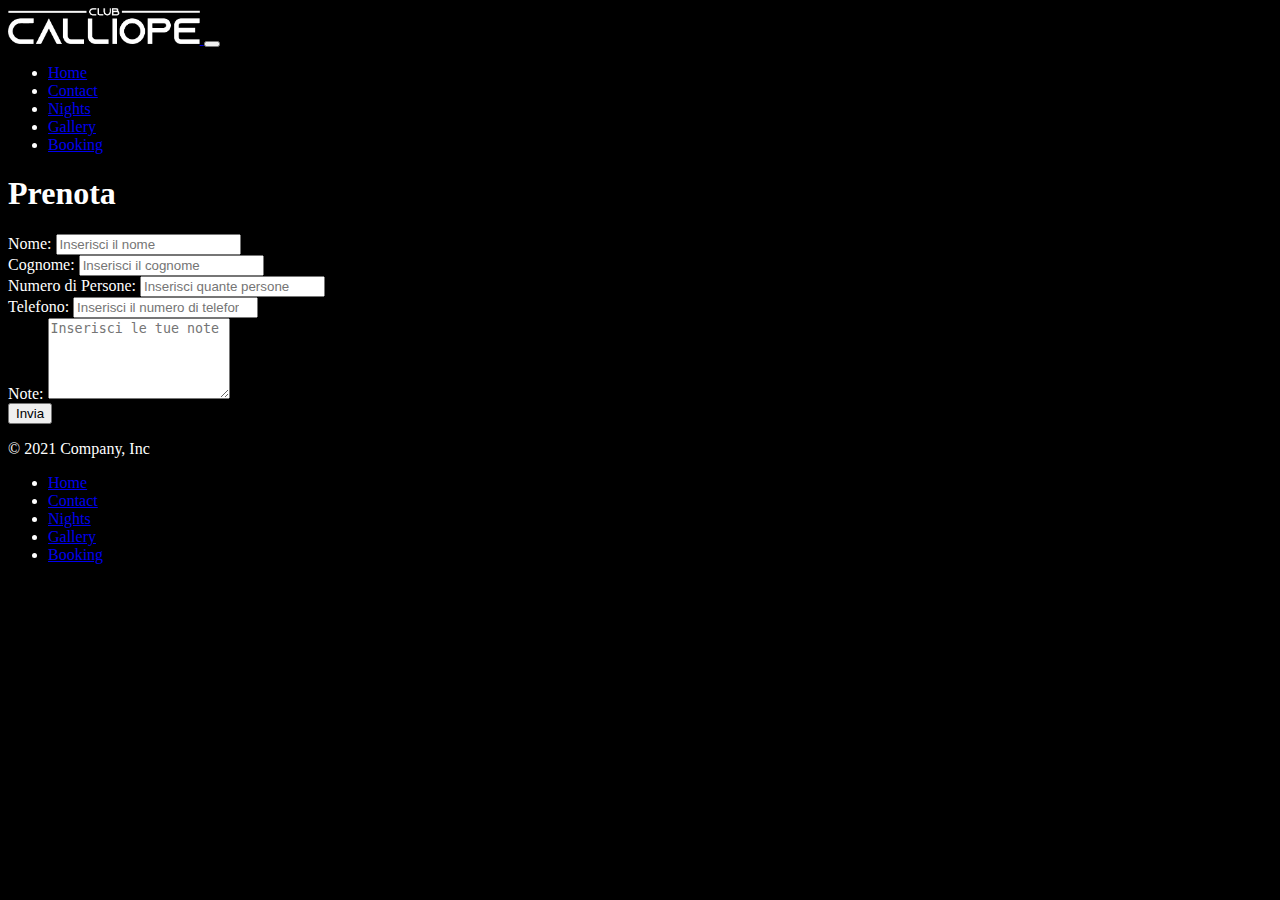
<file: Calliope Club/booking.html>
<!doctype html>
<html lang="en">

<head>
    <meta charset="utf-8">
    <meta name="viewport" content="width=device-width, initial-scale=1">
    <title>Calliope Club</title>
    <link href="https://cdn.jsdelivr.net/npm/bootstrap@5.3.0-alpha3/dist/css/bootstrap.min.css" rel="stylesheet"
        integrity="sha384-KK94CHFLLe+nY2dmCWGMq91rCGa5gtU4mk92HdvYe+M/SXH301p5ILy+dN9+nJOZ" crossorigin="anonymous">
    <link rel="stylesheet" href="style.css">
    <link rel="icon" type="image/x-icon" sizes="" href="/media/icon1.png">

</head>

<body class="black">
    <nav class="navbar navbar-expand-lg navbar-dark black  opacity-75">
        <div class="container">
            <a class="navbar-brand " href="index.html">
                <img src="media/logo.png" alt="..." height="36">
            </a>
            <button class="navbar-toggler" type="button" data-bs-toggle="collapse"
                data-bs-target="#navbarSupportedContent" aria-controls="navbarSupportedContent" aria-expanded="false"
                aria-label="Toggle navigation">
                <span class="navbar-toggler-icon"></span>
            </button>
            <div class="collapse navbar-collapse text-center opacity-100 " height="100vh" id="navbarSupportedContent">
                <ul class="navbar-nav ms-auto">
                    <li class="nav-item">
                        <a class="nav-link" aria-current="page" href="index.html">Home</a>
                    </li>
                    <li class="nav-item">
                        <a class="nav-link" href="contact.html">Contact</a>
                    </li>
                    <li class="nav-item">
                        <a class="nav-link" href="nights.html">Nights</a>
                    </li>
                    <li class="nav-item">
                        <a class="nav-link" href="gallery.html">Gallery</a>
                    </li>
                    <li class="nav-item">
                        <a class="nav-link active" href="booking.html">Booking</a>
                    </li>
                </ul>
            </div>
        </div>
    </nav>

    <div class="container">
        <div class="container">
            <div class="col text-center mb-5">
                <h1 class="display-4">Prenota</h1>
            </div>
            <form class="container col-lg-7 shadow-lg" data-bs-theme="light">
                <div class="row">
                    <div class="col-md-6 form-group">
                        <label for="Name">Nome:</label>
                        <input type="text" class="form-control" id="Name" placeholder="Inserisci il nome">
    
                    </div>
                    <div class="col-md-6 form-group">
                        <label for="Cognome">Cognome:</label>
                        <input type="text" class="form-control" id="Cognome" placeholder="Inserisci il cognome">
                    </div>
    
    
    
                </div>
                <div class="row">
    
                    <div class="col-md-6 form-group">
                        <label for="numero">Numero di Persone:</label>
                        <input type="number" class="form-control" id="numero" placeholder="Inserisci quante persone">
                    </div>
                    <div class="col-md-6 form-group">
                        <label for="phone">Telefono:</label>
                        <input type="number" class="form-control" id="phone" placeholder="Inserisci il numero di telefono">
                    </div>
    
    
                </div>
    
                <div class="form-group">
                    <label for="notes">Note:</label>
                    <textarea class="form-control" id="notes" rows="5" placeholder="Inserisci le tue note"></textarea>
                </div>
                <button type="submit" class="btn btn-dark ">Invia</button>
            </form>
        </div>
    </div>




    <div class="b-example-divider" data-bs-theme="dark"></div>
    <div class="container static-bottom" data-bs-theme="dark">
        <footer class="d-flex flex-wrap justify-content-between align-items-center py-3 my-4 border-top">
            <p class="col-md-4 mb-0 text-muted">&copy; 2021 Company, Inc</p>


            <ul class="nav col-md-4 justify-content-end">
                <li class="nav-item"><a href="index.html" class="nav-link px-2 text-muted">Home</a></li>
                <li class="nav-item"><a href="contact.html" class="nav-link px-2 text-muted">Contact</a></li>
                <li class="nav-item"><a href="nights.html" class="nav-link px-2 text-muted">Nights</a></li>
                <li class="nav-item"><a href="gallery.html" class="nav-link px-2 text-muted">Gallery</a></li>
                <li class="nav-item"><a href="booking.html" class="nav-link px-2 text-muted">Booking</a></li>
            </ul>
        </footer>
    </div>


    


    <script src="https://cdn.jsdelivr.net/npm/bootstrap@5.3.0-alpha3/dist/js/bootstrap.bundle.min.js"
        integrity="sha384-ENjdO4Dr2bkBIFxQpeoTz1HIcje39Wm4jDKdf19U8gI4ddQ3GYNS7NTKfAdVQSZe"
        crossorigin="anonymous"></script>
</body>

</html>
</file>
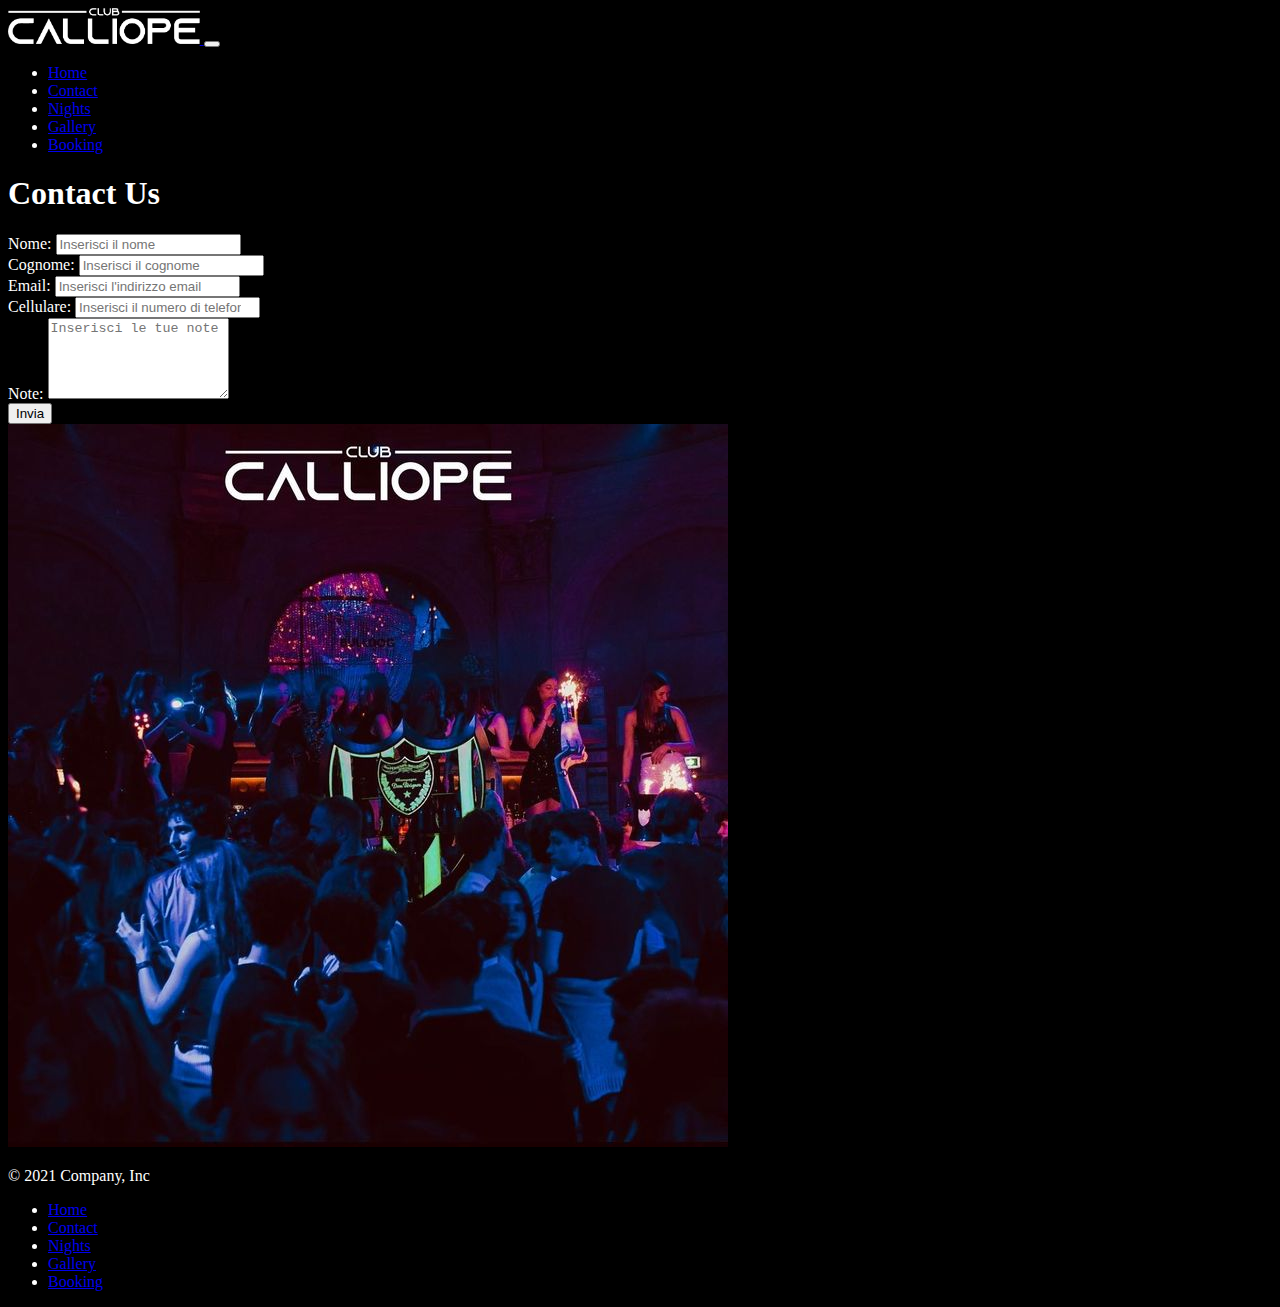
<file: Calliope Club/contact.html>
<!doctype html>
<html lang="en">

<head>
    <meta charset="utf-8">
    <meta name="viewport" content="width=device-width, initial-scale=1">
    <title>Calliope Club</title>
    <link href="https://cdn.jsdelivr.net/npm/bootstrap@5.3.0-alpha3/dist/css/bootstrap.min.css" rel="stylesheet"
        integrity="sha384-KK94CHFLLe+nY2dmCWGMq91rCGa5gtU4mk92HdvYe+M/SXH301p5ILy+dN9+nJOZ" crossorigin="anonymous">
    <link rel="stylesheet" href="style.css">
    <link rel="icon" type="image/x-icon" sizes="" href="/media/icon1.png">

</head>

<body class="black">
    <nav class="navbar navbar-expand-lg navbar-dark black fixed-top opacity-75">
        <div class="container">
            <a class="navbar-brand " href="index.html">
                <img src="media/logo.png" alt="..." height="36">
            </a>
            <button class="navbar-toggler" type="button" data-bs-toggle="collapse"
                data-bs-target="#navbarSupportedContent" aria-controls="navbarSupportedContent" aria-expanded="false"
                aria-label="Toggle navigation">
                <span class="navbar-toggler-icon"></span>
            </button>
            <div class="collapse navbar-collapse text-center opacity-100 " height="100vh" id="navbarSupportedContent">
                <ul class="navbar-nav ms-auto">
                    <li class="nav-item">
                        <a class="nav-link" aria-current="page" href="index.html">Home</a>
                    </li>
                    <li class="nav-item">
                        <a class="nav-link active" href="contact.html">Contact</a>
                    </li>
                    <li class="nav-item">
                        <a class="nav-link" href="nights.html">Nights</a>
                    </li>
                    <li class="nav-item">
                        <a class="nav-link" href="gallery.html">Gallery</a>
                    </li>
                    <li class="nav-item">
                        <a class="nav-link" href="booking.html">Booking</a>
                    </li>
                </ul>
            </div>
        </div>
    </nav>



    <div class="container dflex mt-5">

        <div class="row p-5">
            <div class="col-lg-7">
                <div class="col text-center mb-5">
                    <h1 class="display-4">Contact Us</h1>
        
                </div>
                <form class="container  shadow-lg" data-bs-theme="light">
                    <div class="row">
                        <div class="col-md-6 form-group">
                            <label for="Name">Nome:</label>
                            <input type="text" class="form-control" id="Name" placeholder="Inserisci il nome">
                            
                        </div>
                        <div class="col-md-6 form-group">
                            <label for="Cognome">Cognome:</label>
                            <input type="text" class="form-control" id="Cognome" placeholder="Inserisci il cognome">
                        </div>
                        


                    </div>
                    <div class="row">

                        <div class="col-md-6 form-group">
                            <label for="email">Email:</label>
                            <input type="email" class="form-control" id="email"
                                placeholder="Inserisci l'indirizzo email">
                        </div>
                        <div class="col-md-6 form-group">
                            <label for="phone">Cellulare:</label>
                            <input type="number" class="form-control" id="phone"
                                placeholder="Inserisci il numero di telefono">
                        </div>


                    </div>

                    <div class="form-group">
                        <label for="notes">Note:</label>
                        <textarea class="form-control" id="notes" rows="5"
                            placeholder="Inserisci le tue note"></textarea>
                    </div>
                    <button type="submit" class="btn btn-dark ">Invia</button>
                </form>
            </div>
            <div class="col-lg-5"><img class="img-fluid shadow-lg border " src="media\img2.jpg" alt=""></div>
        </div>
    </div>

    <div class="b-example-divider"data-bs-theme="dark"></div>
    <div class="container" data-bs-theme="dark">
        <footer class="d-flex flex-wrap justify-content-between align-items-center py-3 my-4 border-top">
            <p class="col-md-4 mb-0 text-muted">&copy; 2021 Company, Inc</p>


            <ul class="nav col-md-4 justify-content-end">
                <li class="nav-item"><a href="index.html" class="nav-link px-2 text-muted">Home</a></li>
                <li class="nav-item"><a href="contact.html" class="nav-link px-2 text-muted">Contact</a></li>
                <li class="nav-item"><a href="nights.html" class="nav-link px-2 text-muted">Nights</a></li>
                <li class="nav-item"><a href="gallery.html" class="nav-link px-2 text-muted">Gallery</a></li>
                <li class="nav-item"><a href="booking.html" class="nav-link px-2 text-muted">Booking</a></li>
            </ul>
        </footer>
    </div>
    <script src="https://cdn.jsdelivr.net/npm/bootstrap@5.3.0-alpha3/dist/js/bootstrap.bundle.min.js"
        integrity="sha384-ENjdO4Dr2bkBIFxQpeoTz1HIcje39Wm4jDKdf19U8gI4ddQ3GYNS7NTKfAdVQSZe"
        crossorigin="anonymous"></script>
</body>

</html>
</file>
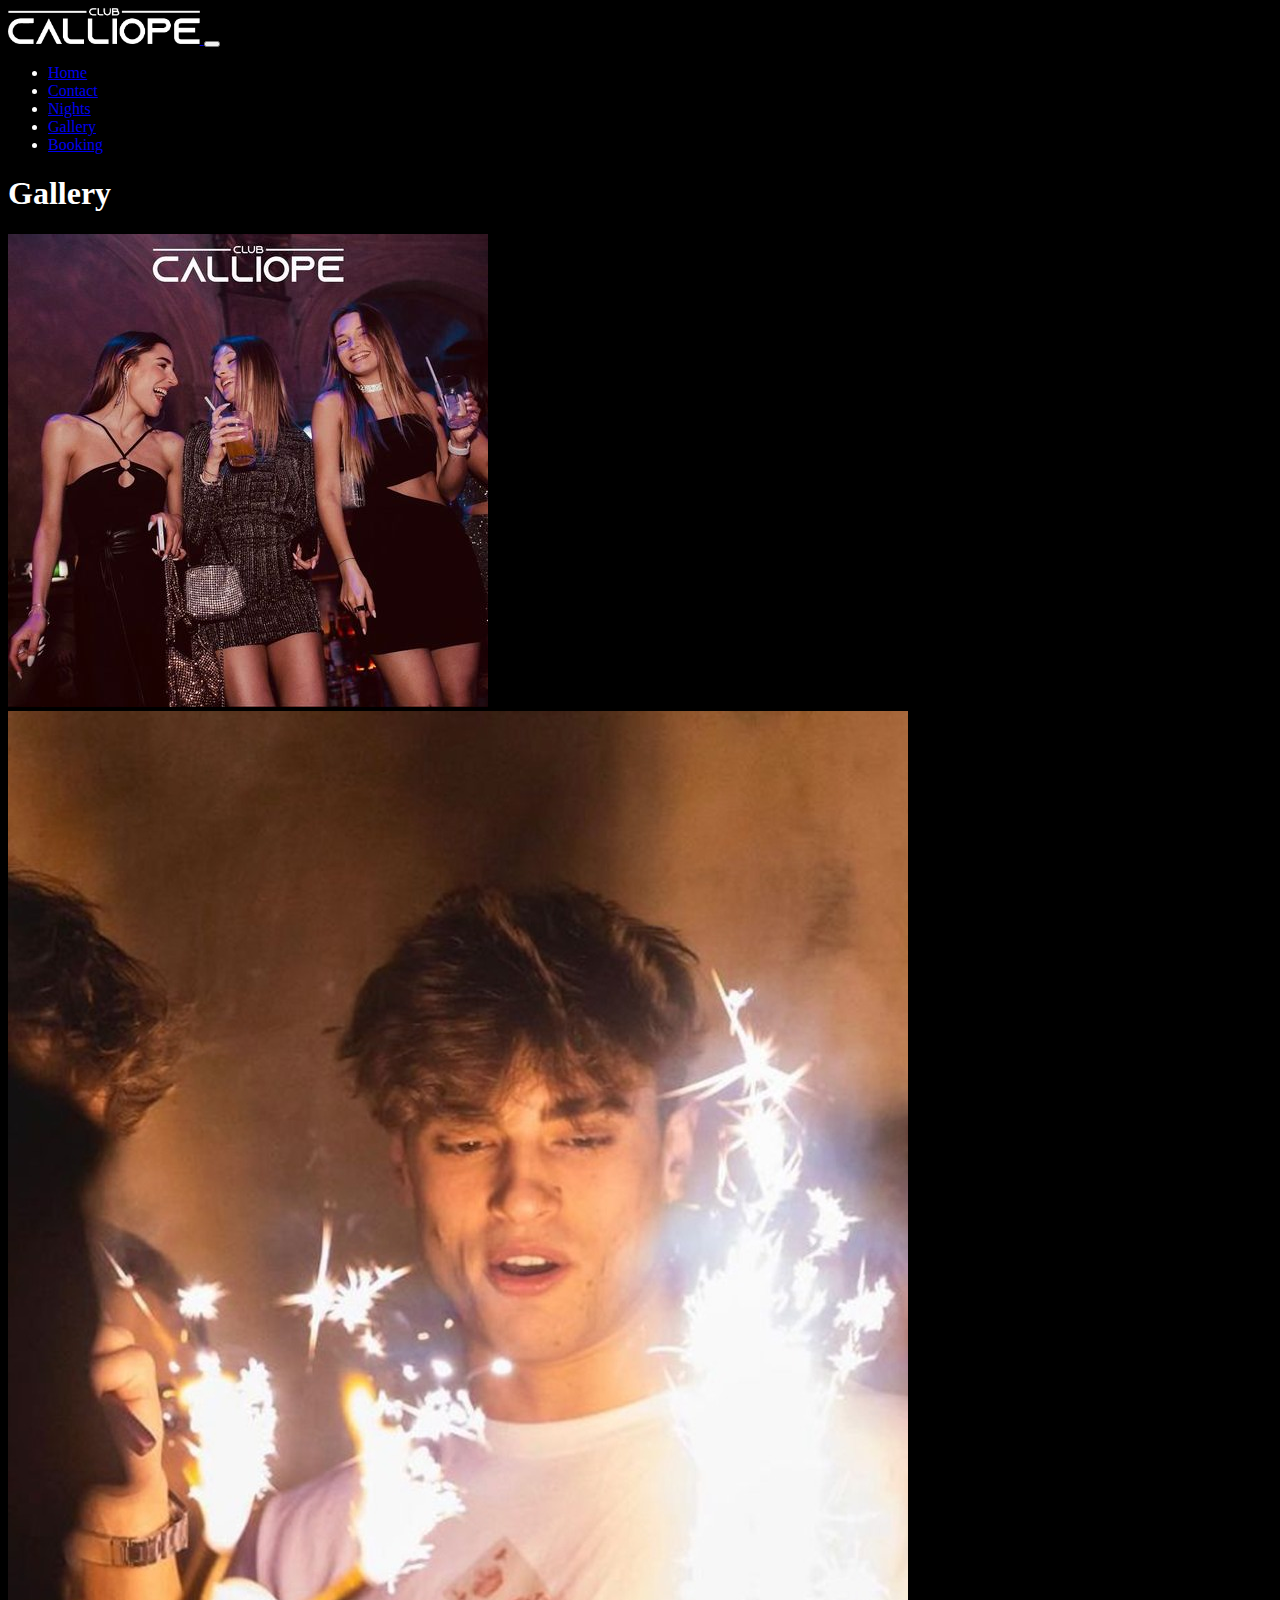
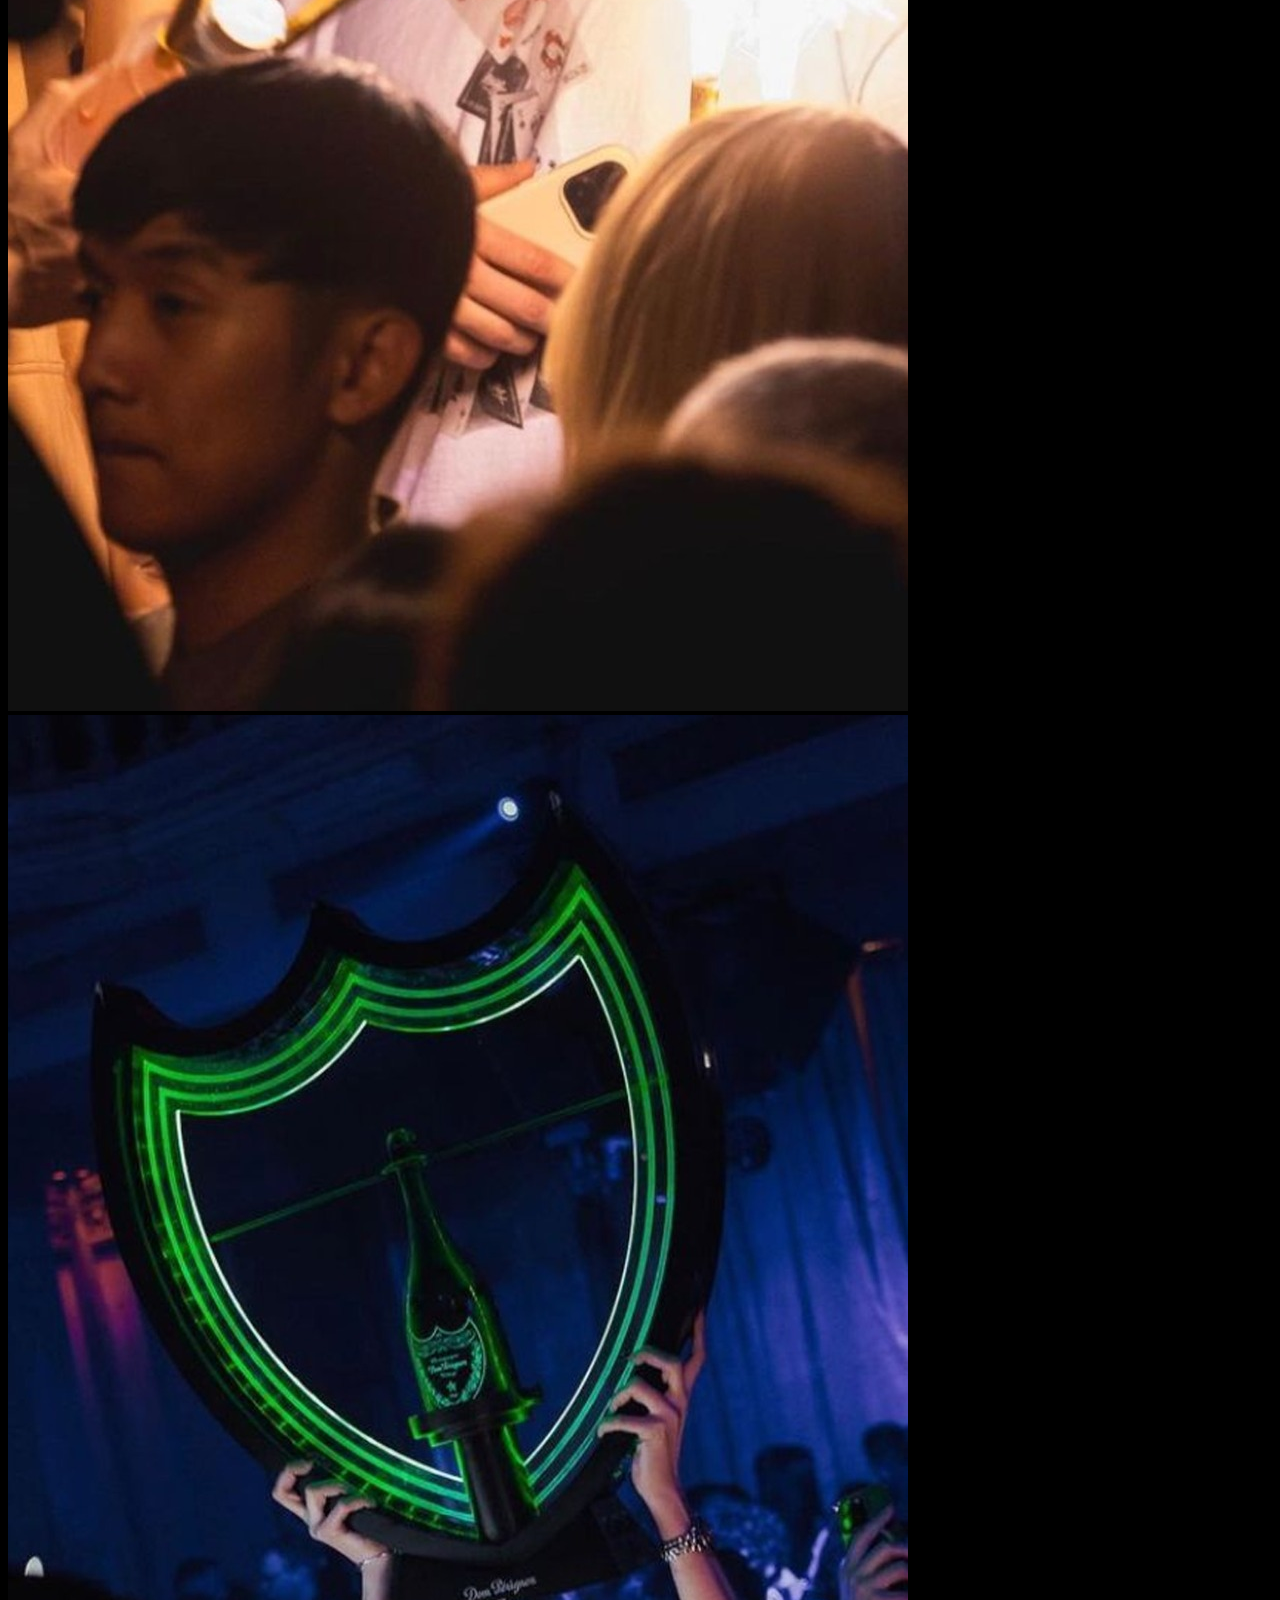
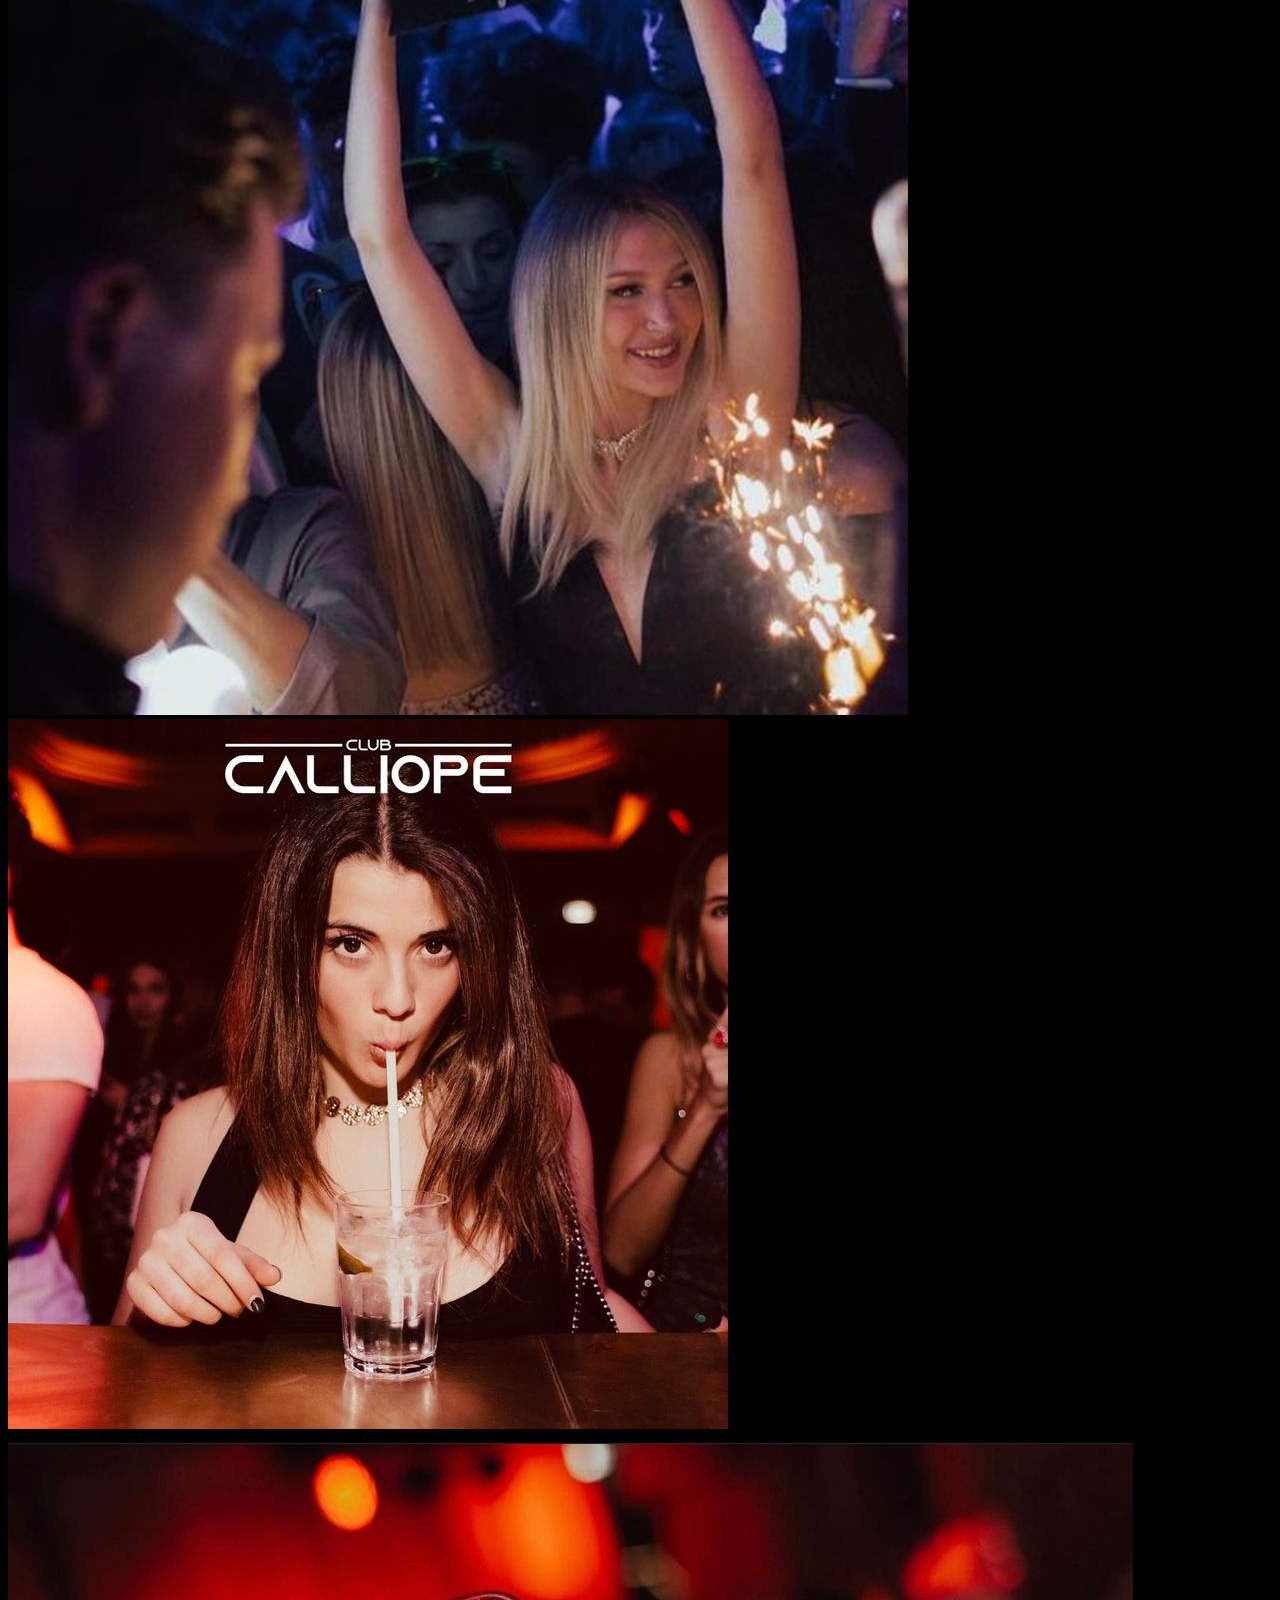
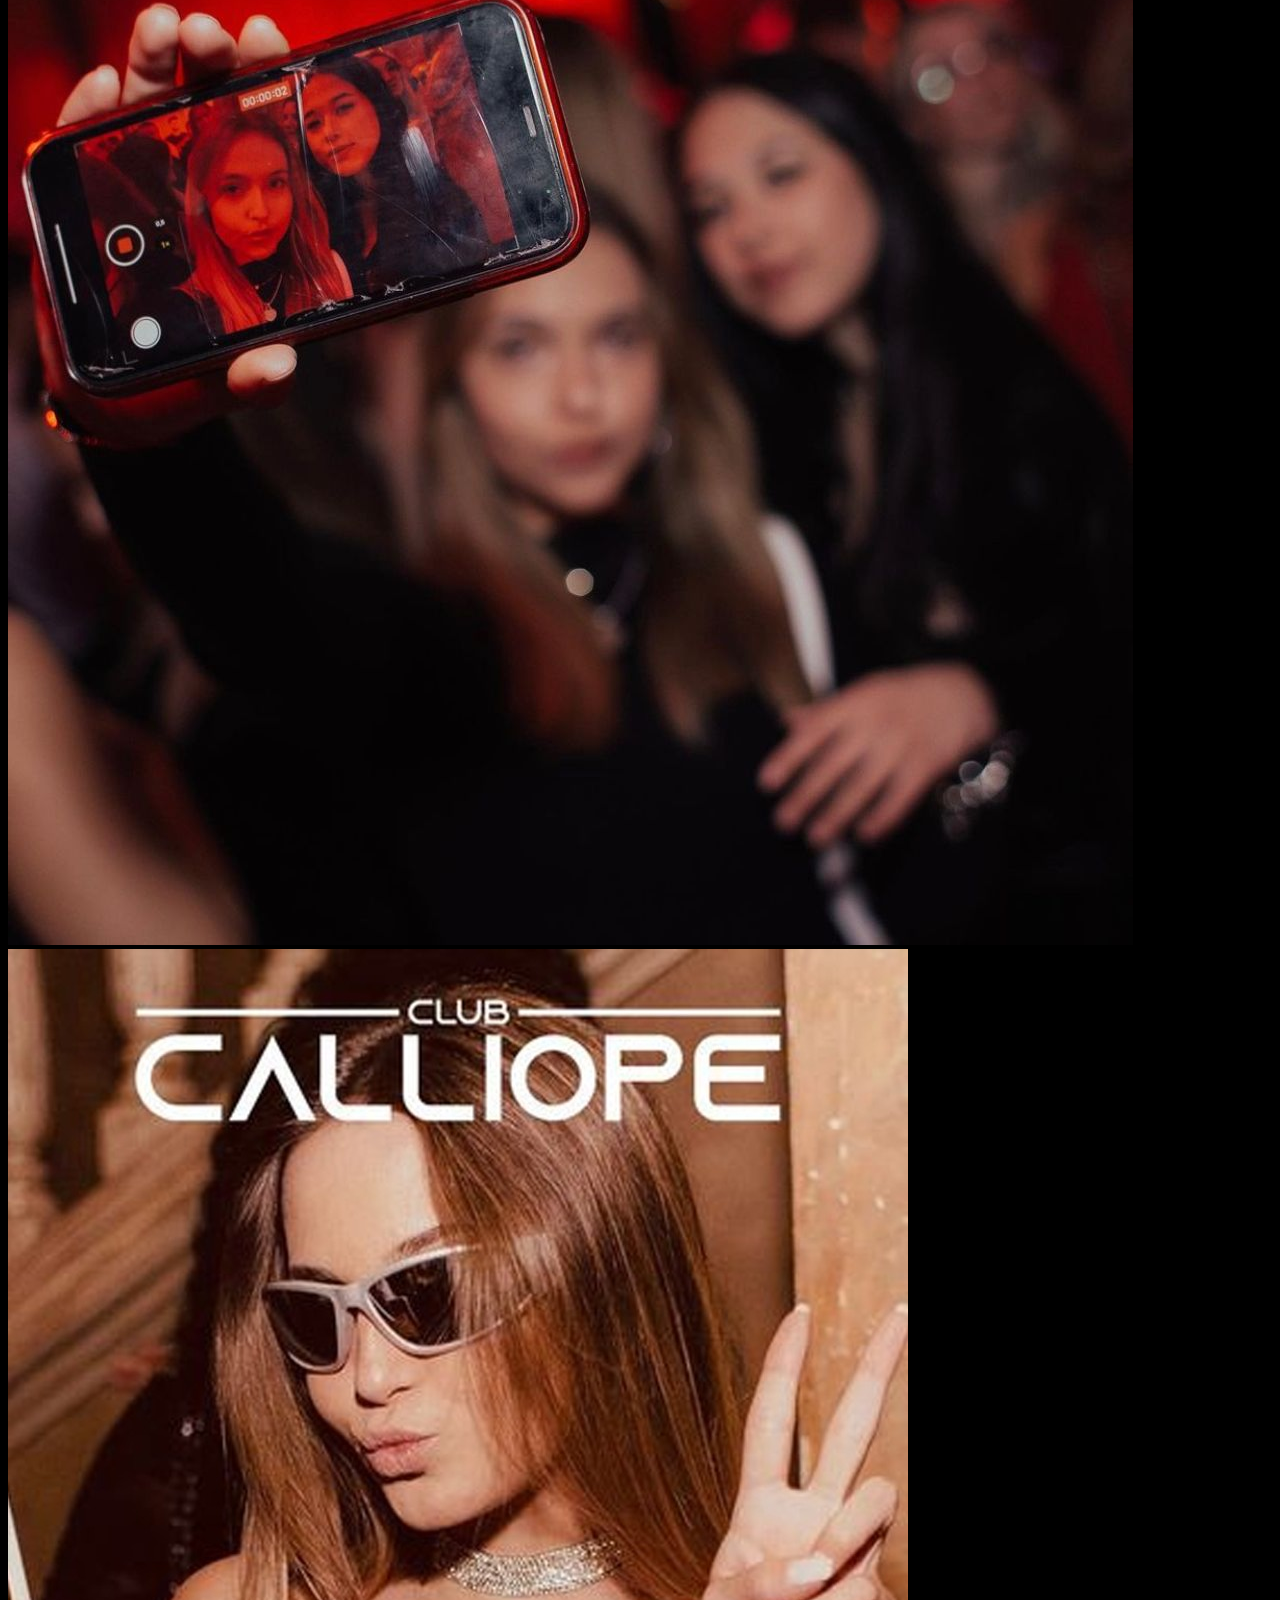
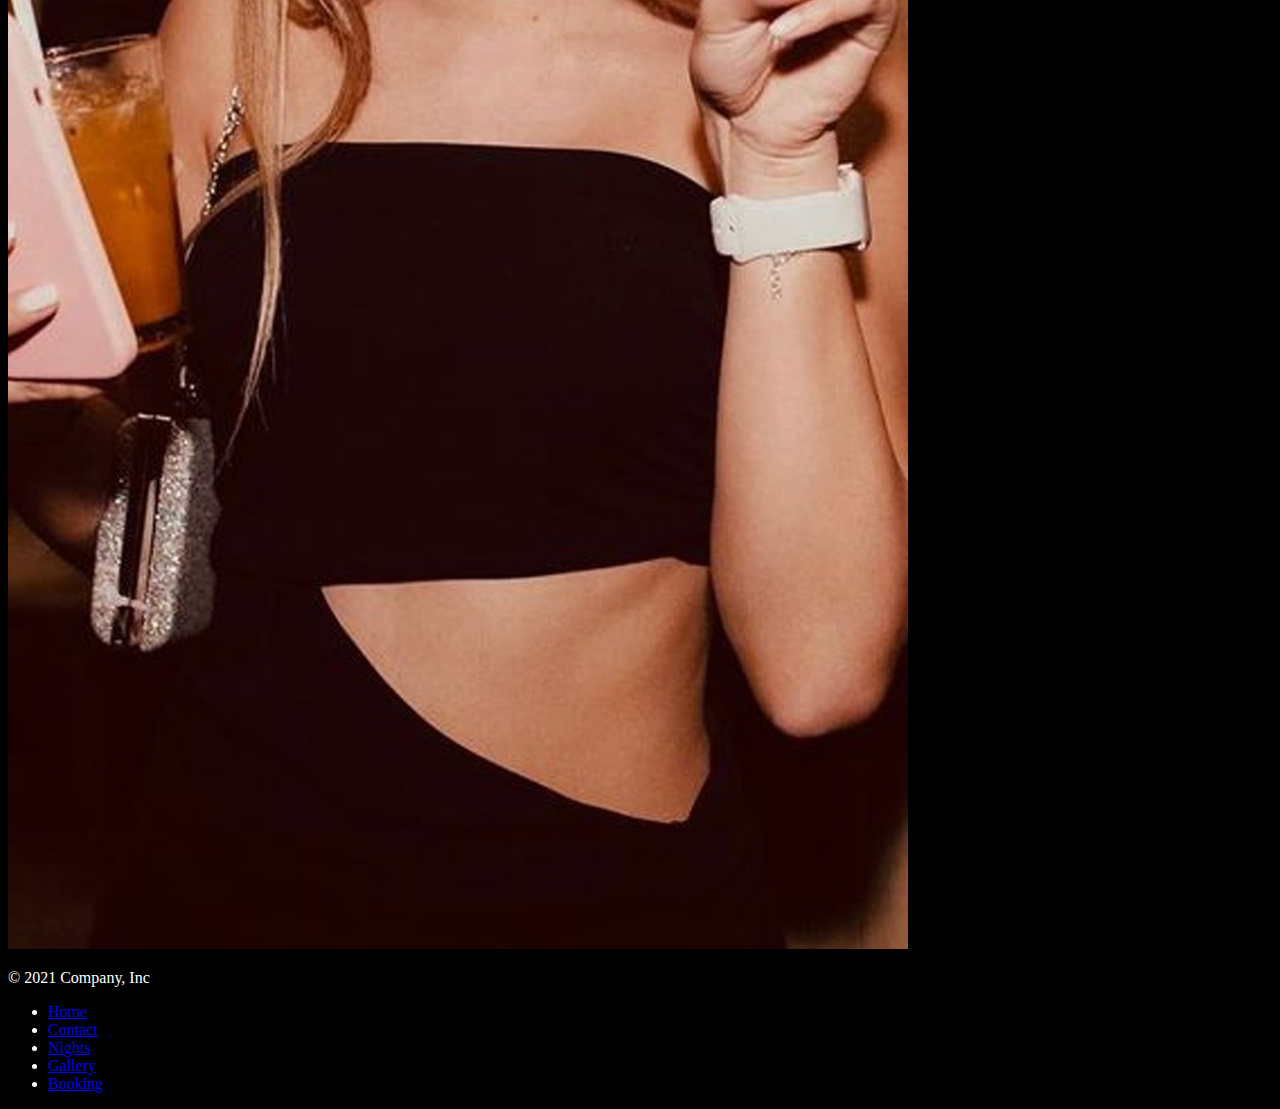
<file: Calliope Club/gallery.html>
<!doctype html>
<html lang="en">

<head>
    <meta charset="utf-8">
    <meta name="viewport" content="width=device-width, initial-scale=1">
    <title>Calliope Club</title>
    <link href="https://cdn.jsdelivr.net/npm/bootstrap@5.3.0-alpha3/dist/css/bootstrap.min.css" rel="stylesheet"
        integrity="sha384-KK94CHFLLe+nY2dmCWGMq91rCGa5gtU4mk92HdvYe+M/SXH301p5ILy+dN9+nJOZ" crossorigin="anonymous">
    <link rel="stylesheet" href="style.css">
    <link rel="icon" type="image/x-icon" sizes="" href="/media/icon1.png">

</head>

<body class="black">
    <nav class="navbar navbar-expand-lg navbar-dark black opacity-75">
        <div class="container">
            <a class="navbar-brand " href="index.html">
                <img src="media/logo.png" alt="..." height="36">
            </a>
            <button class="navbar-toggler" type="button" data-bs-toggle="collapse"
                data-bs-target="#navbarSupportedContent" aria-controls="navbarSupportedContent" aria-expanded="false"
                aria-label="Toggle navigation">
                <span class="navbar-toggler-icon"></span>
            </button>
            <div class="collapse navbar-collapse text-center opacity-100 " height="100vh" id="navbarSupportedContent">
                <ul class="navbar-nav ms-auto">
                    <li class="nav-item">
                        <a class="nav-link" aria-current="page" href="index.html">Home</a>
                    </li>
                    <li class="nav-item">
                        <a class="nav-link" href="contact.html">Contact</a>
                    </li>
                    <li class="nav-item">
                        <a class="nav-link" href="nights.html">Nights</a>
                    </li>
                    <li class="nav-item">
                        <a class="nav-link active" href="gallery.html">Gallery</a>
                    </li>
                    <li class="nav-item">
                        <a class="nav-link" href="booking.html">Booking</a>
                    </li>
                </ul>
            </div>
        </div>
    </nav>
    <div class="container">
        <div class="col text-center mb-5">
            <h1 class="display-4">Gallery</h1>
        </div>
    </div>

    <div class="container">
        <!-- Gallery -->
        <div class="row">
            <div class="col-lg-4 col-md-12 mb-4 mb-lg-0">
                <img src="media/img1.jpg"
                    class="w-100 shadow-1-strong rounded mb-4 border-opacity-75 border-2 image-effect"
                    alt="Boat on Calm Water" />

                <img src="media/v3.jpg"
                    class="w-100 shadow-1-strong rounded mb-4 border-opacity-75 border-2 image-effect"
                    alt="Wintry Mountain Landscape" />
            </div>

            <div class="col-lg-4 mb-4 mb-lg-0">
                <img src="media/v1.jpg"
                    class="w-100 shadow-1-strong rounded mb-4 border-opacity-75 border-2 image-effect"
                    alt="Mountains in the Clouds" />

                <img src="media/img3.jpg"
                    class="w-100 shadow-1-strong rounded mb-4 border-opacity-75 border-2 image-effect"
                    alt="Boat on Calm Water" />
            </div>

            <div class="col-lg-4 mb-4 mb-lg-0">
                <img src="media/img7.jpg"
                    class="w-100 shadow-1-strong rounded mb-4 border-opacity-75 border-2 image-effect"
                    alt="Waves at Sea" />

                <img src="media/v2.jpg"
                    class="w-100 shadow-1-strong rounded mb-4 border-opacity-75 border-2 image-effect"
                    alt="Yosemite National Park" />
            </div>
        </div>
        <!-- Gallery -->
    </div>




    <div class="b-example-divider" data-bs-theme="dark"></div>
    <div class="container" data-bs-theme="dark">
        <footer class="d-flex flex-wrap justify-content-between align-items-center py-3 my-4 border-top">
            <p class="col-md-4 mb-0 text-muted">&copy; 2021 Company, Inc</p>


            <ul class="nav col-md-4 justify-content-end">
                <li class="nav-item"><a href="index.html" class="nav-link px-2 text-muted">Home</a></li>
                <li class="nav-item"><a href="contact.html" class="nav-link px-2 text-muted">Contact</a></li>
                <li class="nav-item"><a href="nights.html" class="nav-link px-2 text-muted">Nights</a></li>
                <li class="nav-item"><a href="gallery.html" class="nav-link px-2 text-muted">Gallery</a></li>
                <li class="nav-item"><a href="booking.html" class="nav-link px-2 text-muted">Booking</a></li>
            </ul>
        </footer>
    </div>


    <script src="https://cdn.jsdelivr.net/npm/bootstrap@5.3.0-alpha3/dist/js/bootstrap.bundle.min.js"
        integrity="sha384-ENjdO4Dr2bkBIFxQpeoTz1HIcje39Wm4jDKdf19U8gI4ddQ3GYNS7NTKfAdVQSZe"
        crossorigin="anonymous"></script>
</body>

</html>
</file>
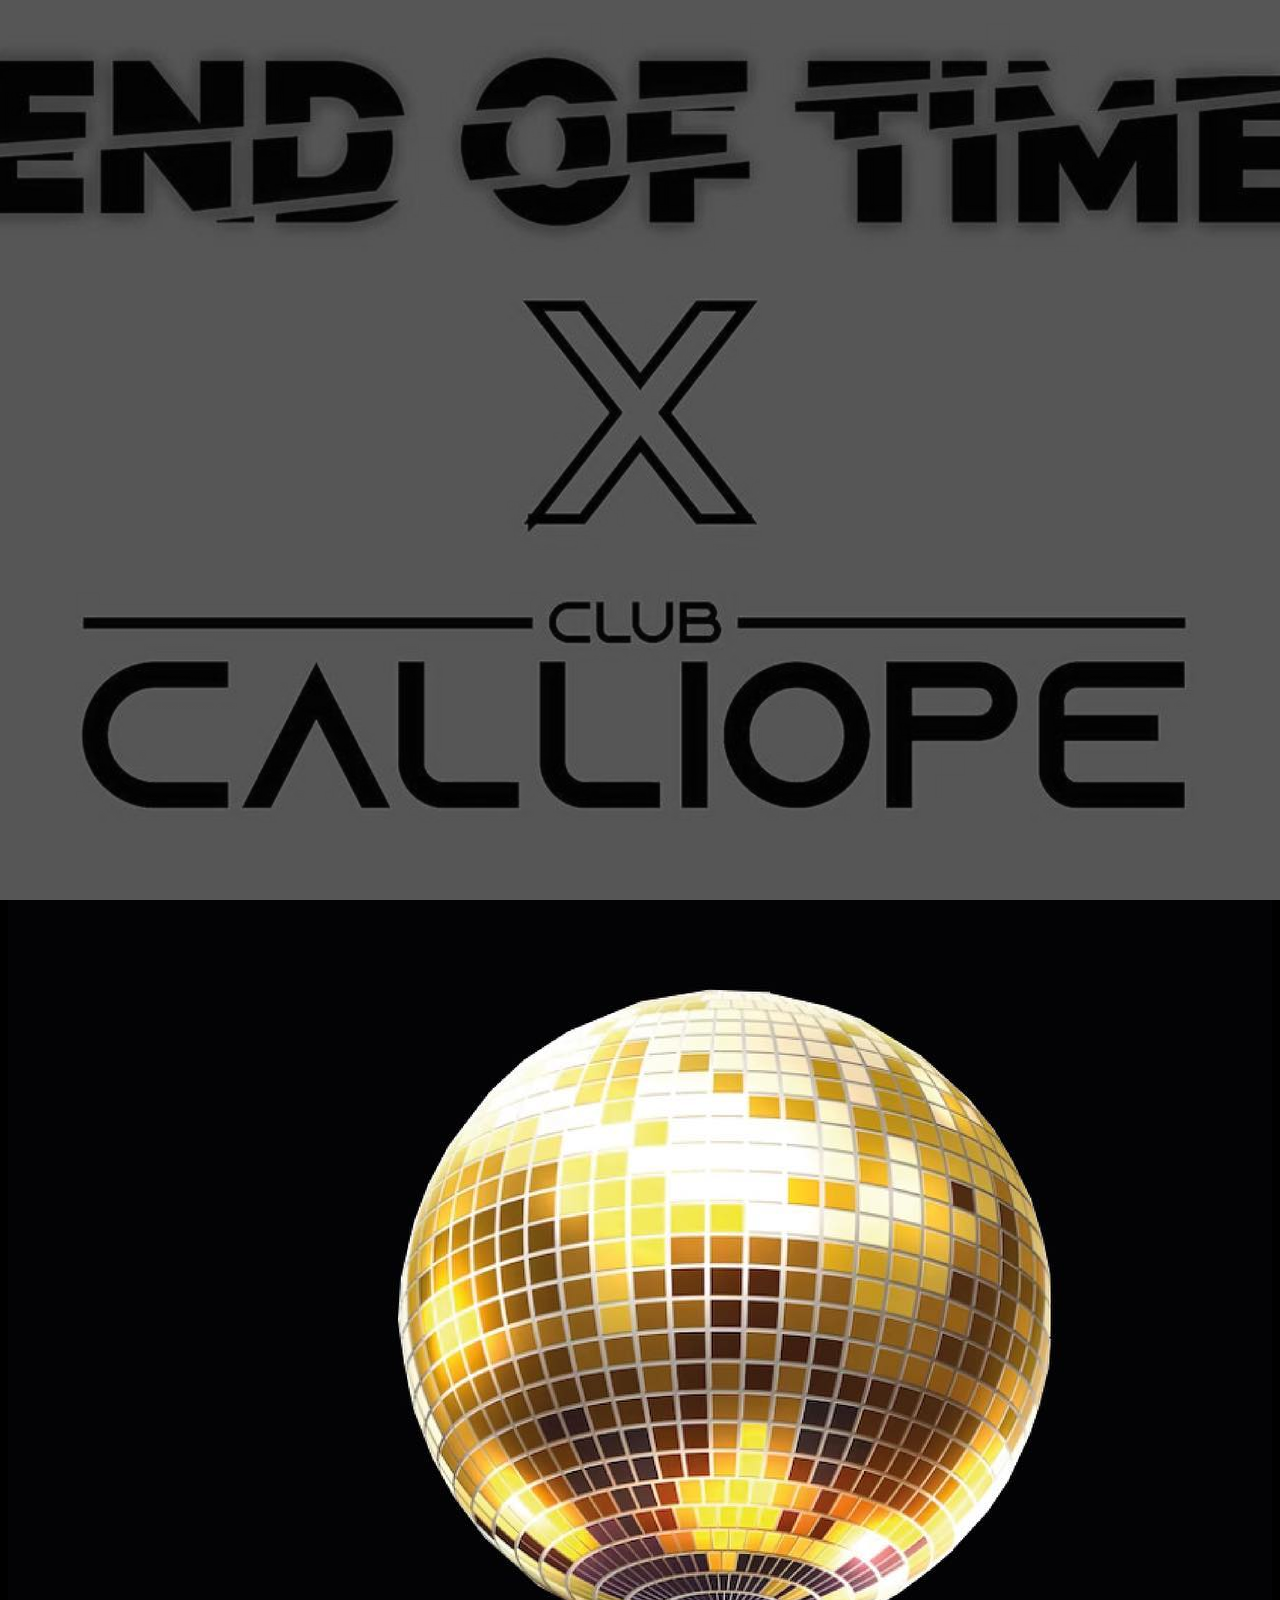
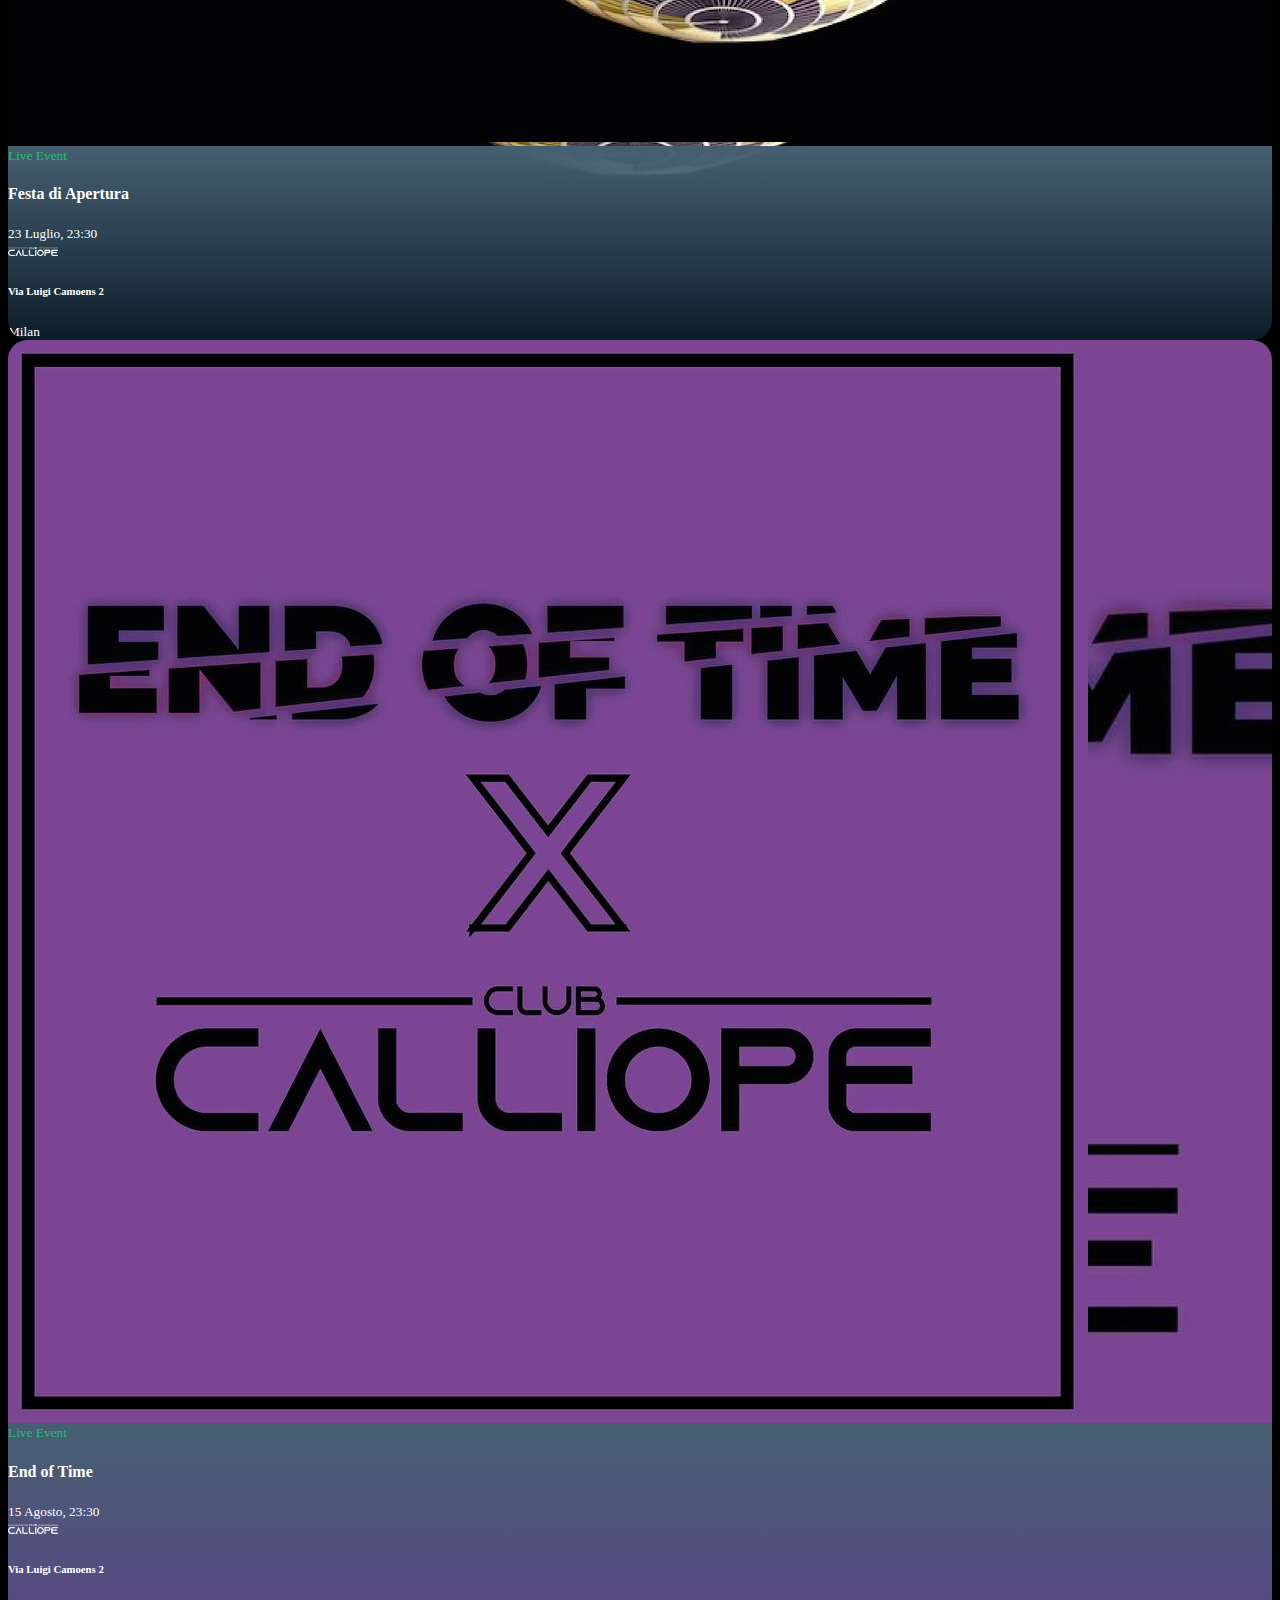
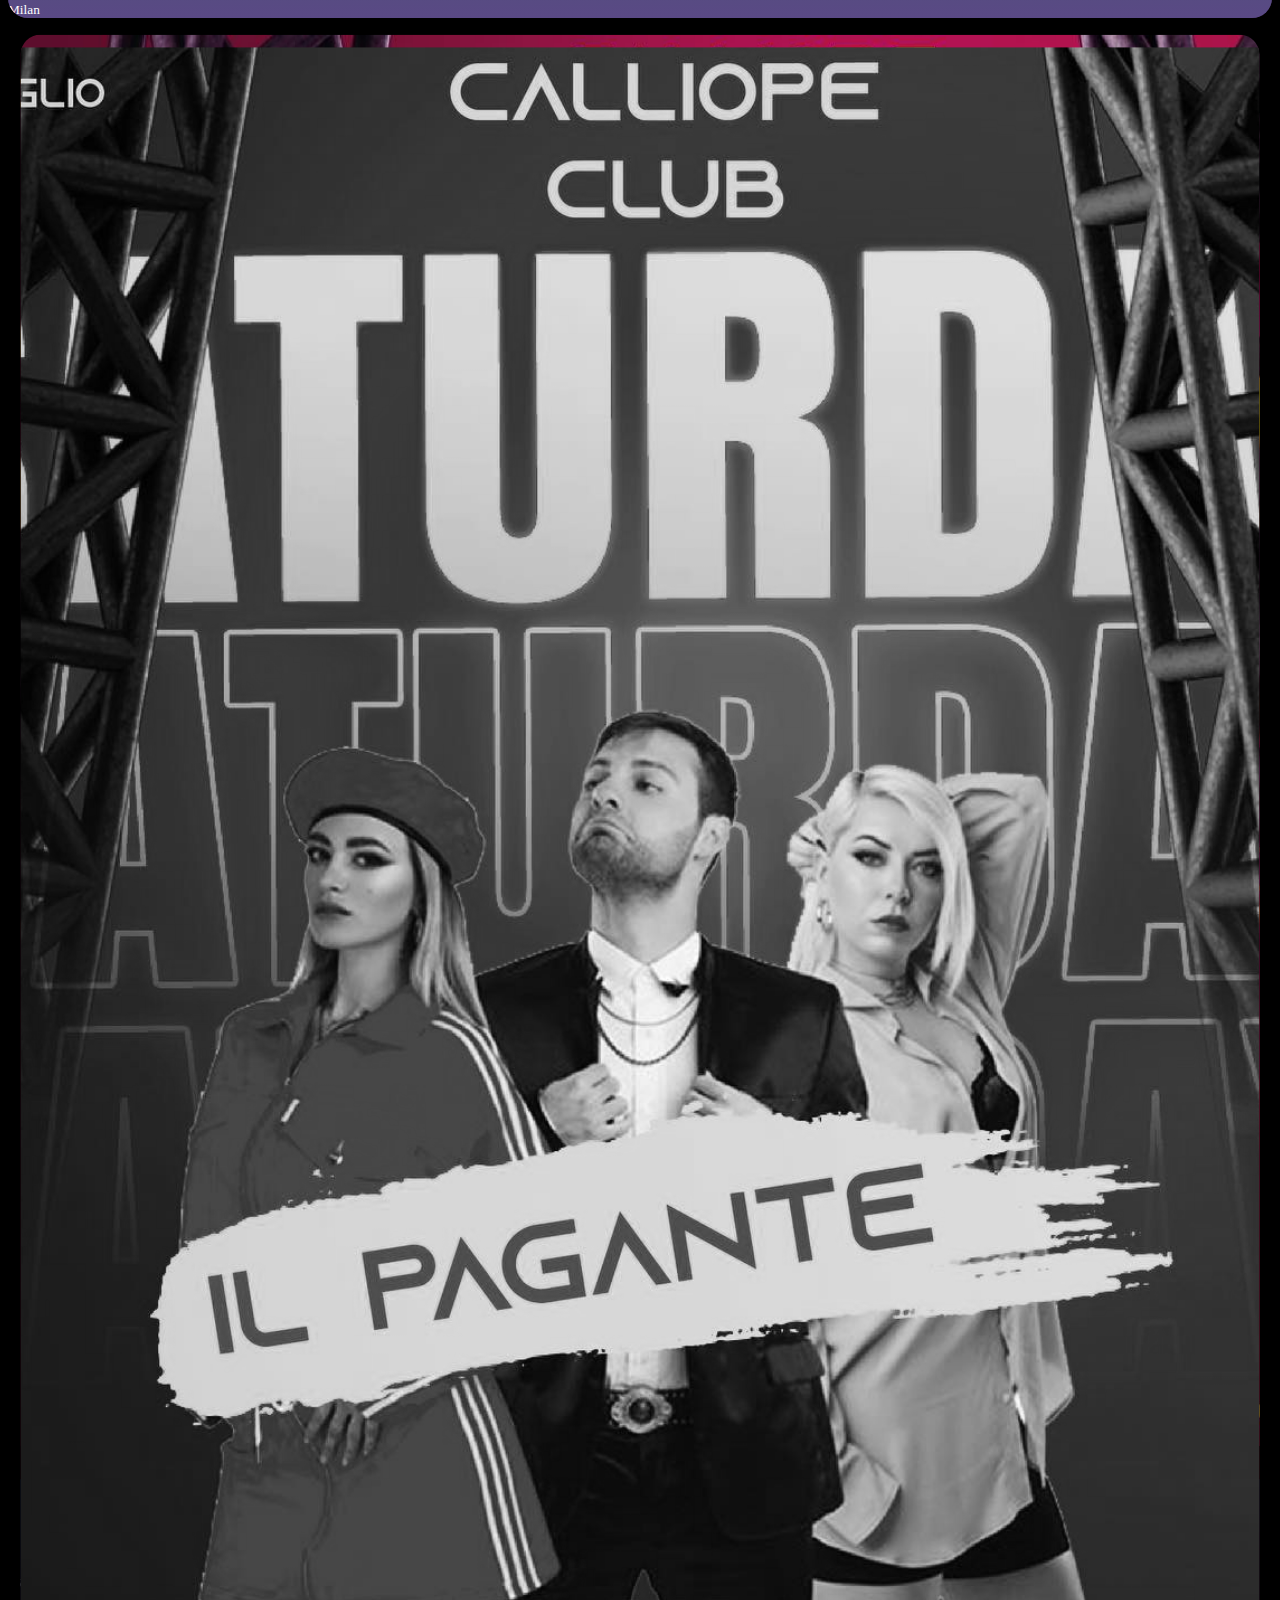
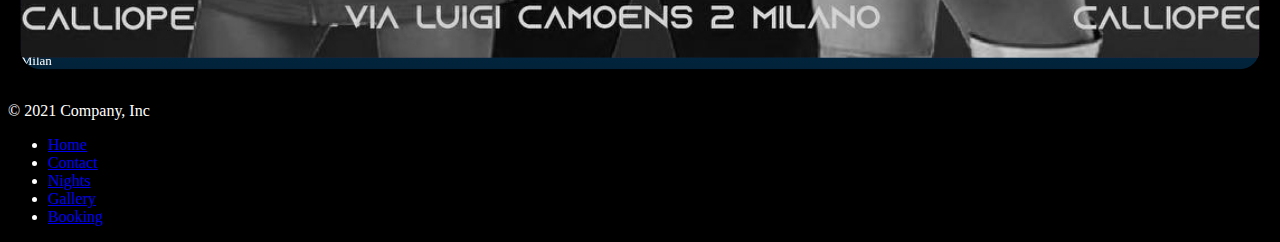
<file: Calliope Club/nights.html>
<!doctype html>
<html lang="en">

<head>
    <meta charset="utf-8">
    <meta name="viewport" content="width=device-width, initial-scale=1">
    <title>Calliope Club</title>
    <link href="https://cdn.jsdelivr.net/npm/bootstrap@5.3.0-alpha3/dist/css/bootstrap.min.css" rel="stylesheet"
        integrity="sha384-KK94CHFLLe+nY2dmCWGMq91rCGa5gtU4mk92HdvYe+M/SXH301p5ILy+dN9+nJOZ" crossorigin="anonymous">
    <link rel="stylesheet" href="style.css">
    <link rel="icon" type="image/x-icon" sizes="" href="/media/icon1.png">

</head>

<body class="black">
    <nav class="navbar navbar-expand-lg navbar-dark black opacity-100">
        <div class="container">
            <a class="navbar-brand " href="index.html">
                <img src="media/logo.png" alt="..." height="36">
            </a>
            <button class="navbar-toggler" type="button" data-bs-toggle="collapse"
                data-bs-target="#navbarSupportedContent" aria-controls="navbarSupportedContent" aria-expanded="false"
                aria-label="Toggle navigation">
                <span class="navbar-toggler-icon"></span>
            </button>
            <div class="collapse navbar-collapse text-center opacity-100 " height="100vh" id="navbarSupportedContent">
                <ul class="navbar-nav ms-auto">
                    <li class="nav-item">
                        <a class="nav-link" aria-current="page" href="index.html">Home</a>
                    </li>
                    <li class="nav-item">
                        <a class="nav-link" href="contact.html">Contact</a>
                    </li>
                    <li class="nav-item">
                        <a class="nav-link active" href="nights.html">Nights</a>
                    </li>
                    <li class="nav-item">
                        <a class="nav-link" href="gallery.html">Gallery</a>
                    </li>
                    <li class="nav-item">
                        <a class="nav-link" href="booking.html">Booking</a>
                    </li>
                </ul>
            </div>
        </div>
    </nav>
    <br>

    <section class="wrapper">
        <div class="container">
            <div class="row">
                <div class="col text-center mb-5">
                    <h1 class="display-4">Programmed Events</h1>
                    <p class="lead">Subtitle </p>
                </div>
            </div>

            <div class="row">
                <div class="col-sm-12 col-md-6 col-lg-4 mb-4">
                    <div class="card text-white card-has-bg click-col" style="background-image:url('media/c3.jpg');">
                        <img class="card-img d-none" src="media/c3.jpg"
                            alt="Goverment Lorem Ipsum Sit Amet Consectetur dipisi?">
                        <div class="card-img-overlay d-flex flex-column">
                            <div class="card-body">
                                <small class="card-meta mb-2">Live Event</small>
                                <h4 class="card-title mt-0 "><a class="text-white" herf="#">Festa di Apertura</a></h4>
                                <small><i class="far fa-clock"></i> 23 Luglio, 23:30</small>
                            </div>
                            <div class="card-footer">
                                <div class="media">
                                    <img class="mr-3 rounded" src="media/logo.png" alt="Generic placeholder image"
                                        style="max-width:50px">
                                    <div class="media-body">
                                        <h6 class="my-0 text-white d-block">Via Luigi Camoens 2</h6>
                                        <small>Milan</small>
                                    </div>
                                </div>
                            </div>
                        </div>
                    </div>
                </div>
                <div class="col-sm-12 col-md-6 col-lg-4 mb-4">
                    <div class="card text-white card-has-bg click-col" style="background-image:url('media/c2.jpg');">
                        <img class="card-img d-none" src="media/c2.jpg"
                            alt="Goverment Lorem Ipsum Sit Amet Consectetur dipisi?">
                        <div class="card-img-overlay d-flex flex-column">
                            <div class="card-body">
                                <small class="card-meta mb-2">Live Event</small>
                                <h4 class="card-title mt-0 "><a class="text-white" herf="#">End of Time</a></h4>
                                <small><i class="far fa-clock"></i> 15 Agosto, 23:30</small>
                            </div>
                            <div class="card-footer">
                                <div class="media">
                                    <img class="mr-3 rounded" src="media/logo.png" alt="Generic placeholder image"
                                        style="max-width:50px">
                                    <div class="media-body">
                                        <h6 class="my-0 text-white d-block">Via Luigi Camoens 2</h6>
                                        <small>Milan</small>
                                    </div>
                                </div>
                            </div>
                        </div>
                    </div>
                </div>
                <div class="col-sm-12 col-md-6 col-lg-4 mb-4">
                    <div class="card text-white card-has-bg click-col" style="background-image:url('media/c1.jpg');">
                        <img class="card-img d-none" src="media/c1.jpg"
                            alt="Goverment Lorem Ipsum Sit Amet Consectetur dipisi?">
                        <div class="card-img-overlay d-flex flex-column">
                            <div class="card-body">
                                <small class="card-meta mb-2">Live Event</small>
                                <h4 class="card-title mt-0 "><a class="text-white" herf="#">Pagante</a></h4>
                                <small><i class="far fa-clock"></i> 29 Luglio, 23:30</small>
                            </div>
                            <div class="card-footer">
                                <div class="media">
                                    <img class="mr-3 rounded" src="media/logo.png" alt="Generic placeholder image"
                                        style="max-width:50px">
                                    <div class="media-body">
                                        <h6 class="my-0 text-white d-block">Via Luigi Camoens 2</h6>
                                        <small>Milan</small>
                                    </div>
                                </div>
                            </div>
                        </div>
                    </div>
                </div>




            </div>

        </div>
    </section>





    <div class="b-example-divider" data-bs-theme="dark"></div>
    <div class="container" data-bs-theme="dark">
        <footer class="d-flex flex-wrap justify-content-between align-items-center py-3 my-4 border-top">
            <p class="col-md-4 mb-0 text-muted">&copy; 2021 Company, Inc</p>


            <ul class="nav col-md-4 justify-content-end">
                <li class="nav-item"><a href="index.html" class="nav-link px-2 text-muted">Home</a></li>
                <li class="nav-item"><a href="contact.html" class="nav-link px-2 text-muted">Contact</a></li>
                <li class="nav-item"><a href="nights.html" class="nav-link px-2 text-muted">Nights</a></li>
                <li class="nav-item"><a href="gallery.html" class="nav-link px-2 text-muted">Gallery</a></li>
                <li class="nav-item"><a href="booking.html" class="nav-link px-2 text-muted">Booking</a></li>
            </ul>
        </footer>
    </div>


    <script src="https://cdn.jsdelivr.net/npm/bootstrap@5.3.0-alpha3/dist/js/bootstrap.bundle.min.js"
        integrity="sha384-ENjdO4Dr2bkBIFxQpeoTz1HIcje39Wm4jDKdf19U8gI4ddQ3GYNS7NTKfAdVQSZe"
        crossorigin="anonymous"></script>
</body>

</html>
</file>
<file: Calliope Club/style.css>
.video-fluid {
    width: 100%;
    height: auto;
}

.black {
    background-color: #000;
    color: #fff;

}

.title {
    background-color: #3b67af;
}

.title_white {
    color: white;

}



/* cards */
.card {
    border: none;
    transition: all 500ms cubic-bezier(0.19, 1, 0.22, 1);
    overflow: hidden;
    border-radius: 20px;
    min-height: 450px;
    box-shadow: 0 0 12px 0 rgba(0, 0, 0, 0.2);

    @media (max-width: 768px) {
        min-height: 350px;
    }

    @media (max-width: 420px) {
        min-height: 300px;
    }

    &.card-has-bg {
        transition: all 500ms cubic-bezier(0.19, 1, 0.22, 1);
        background-size: 120%;
        background-repeat: no-repeat;
        background-position: center center;

        &:before {
            content: '';
            position: absolute;
            top: 0;
            right: 0;
            bottom: 0;
            left: 0;
            background: inherit;
            -webkit-filter: grayscale(1);
            -moz-filter: grayscale(100%);
            -ms-filter: grayscale(100%);
            -o-filter: grayscale(100%);
            filter: grayscale(100%);
        }

        &:hover {
            transform: scale(0.98);
            box-shadow: 0 0 5px -2px rgba(0, 0, 0, 0.3);
            background-size: 130%;
            transition: all 500ms cubic-bezier(0.19, 1, 0.22, 1);

            .card-img-overlay {
                transition: all 800ms cubic-bezier(0.19, 1, 0.22, 1);
                background: rgb(35, 79, 109);
                background: linear-gradient(0deg, rgba(4, 69, 114, 0.5) 0%, rgba(4, 69, 114, 1) 100%);
            }
        }
    }

    .card-footer {
        background: none;
        border-top: none;

        .media {
            .img {
                
                border: solid rgba(255, 255, 255, 0.3);
            }
        }
    }

    .card-meta {
        color: #26BD75
    }

    .card-body {
        transition: all 500ms cubic-bezier(0.19, 1, 0.22, 1);
    }

    &:hover {
        .card-body {
            margin-top: 30px;
            transition: all 800ms cubic-bezier(0.19, 1, 0.22, 1);
        }

        cursor: pointer;
        transition: all 800ms cubic-bezier(0.19, 1, 0.22, 1);
    }

    .card-img-overlay {
        transition: all 800ms cubic-bezier(0.19, 1, 0.22, 1);
        background: rgb(35, 79, 109);
        background: linear-gradient(0deg, rgba(35, 79, 109, 0.3785889355742297) 0%, rgba(69, 95, 113, 1) 100%);
    }
}

@media (max-width: 767px) {}

/* gallery */
.image-effect {
    transition: all 1s cubic-bezier(.215, .61, .355, 1);
}

.image-effect:hover {
    transform: scale(1.15);
    border: 1px solid #838181;
}
</file>
